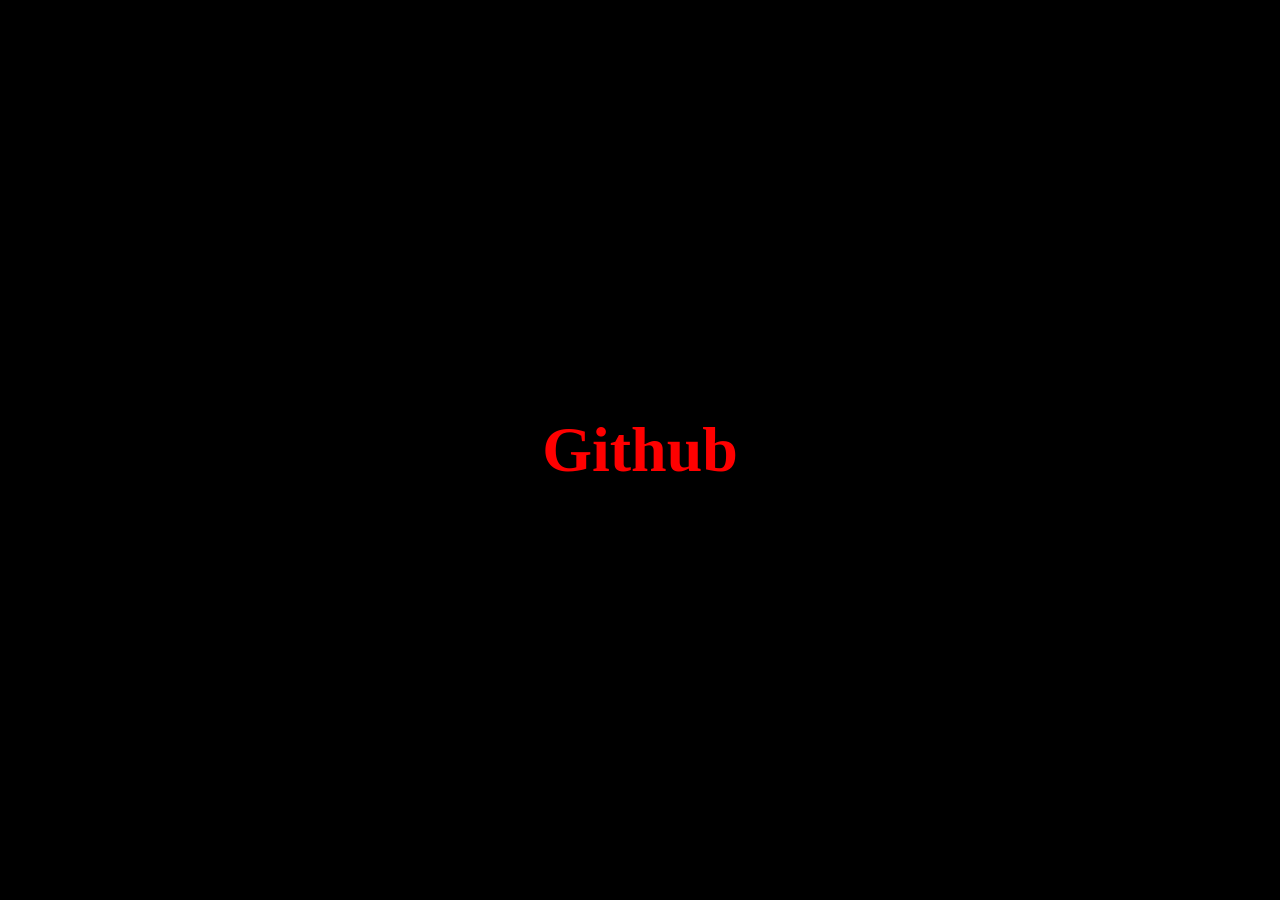
<file: github.html>
<!DOCTYPE html>
<html lang="pt-br">
<head>
    <meta charset="UTF-8">
    <meta name="viewport" content="width=device-width, initial-scale=1.0">
   <link rel="stylesheet" href="./github.css">
    <title>Github</title>
</head>
<body>
    <h1>Github</h1>
    
</body>
</html>
</file>
<file: github.css>
*{
    padding: 0;
    margin: 0;
    box-sizing: border-box;
}

body{
    display: flex;
    justify-content: center;
    align-items: center;
    background-color: black;
    height: 100vh;
    color: red;
    font-size: 32px;
}
</file>
